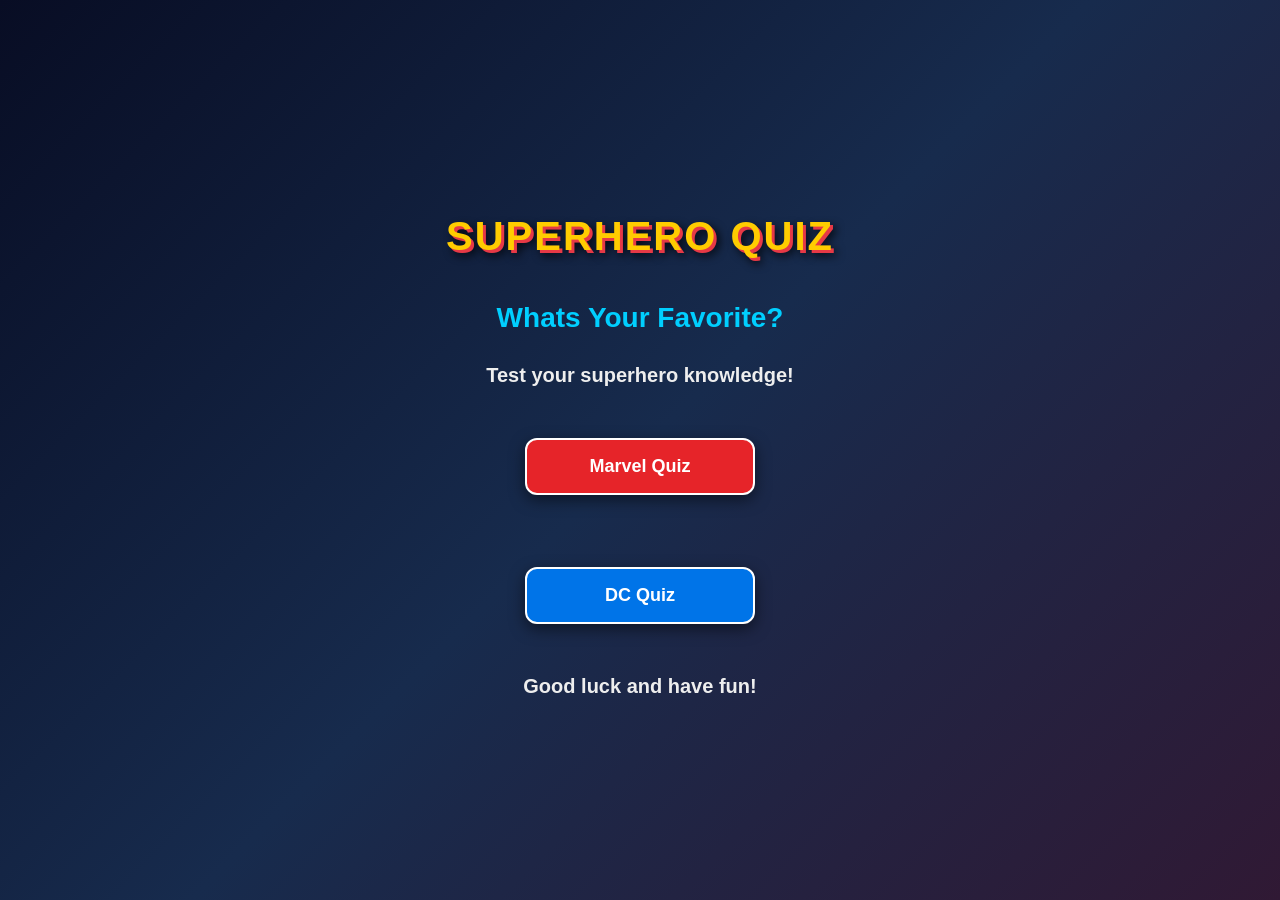
<file: index.html>
<!DOCTYPE html>
<html lang="en">
<head>
    <meta charset="UTF-8">
    <meta name="viewport" content="width=device-width, initial-scale=1.0">
    <link rel="stylesheet" href="style.css">
     <script src="script.js" defer></script>
    <title>The Ultimate Superhero Quiz</title>
</head>
<body>
    
</body>
</html>

<body>

    <h1> Superhero Quiz </h1>

    <h2>Whats Your Favorite?</h2>

    <p>Test your superhero knowledge!</p>

 <br>

    <a href="marvel.html">
            <button id="marvel">Marvel Quiz</button>
    </a>

      <br><br>

    <a href="dc.html">
            <button id="dc"> DC Quiz</button>
    </a>

<br>

     <p>Good luck and have fun!</p>
    

</body>
</html>
</file>
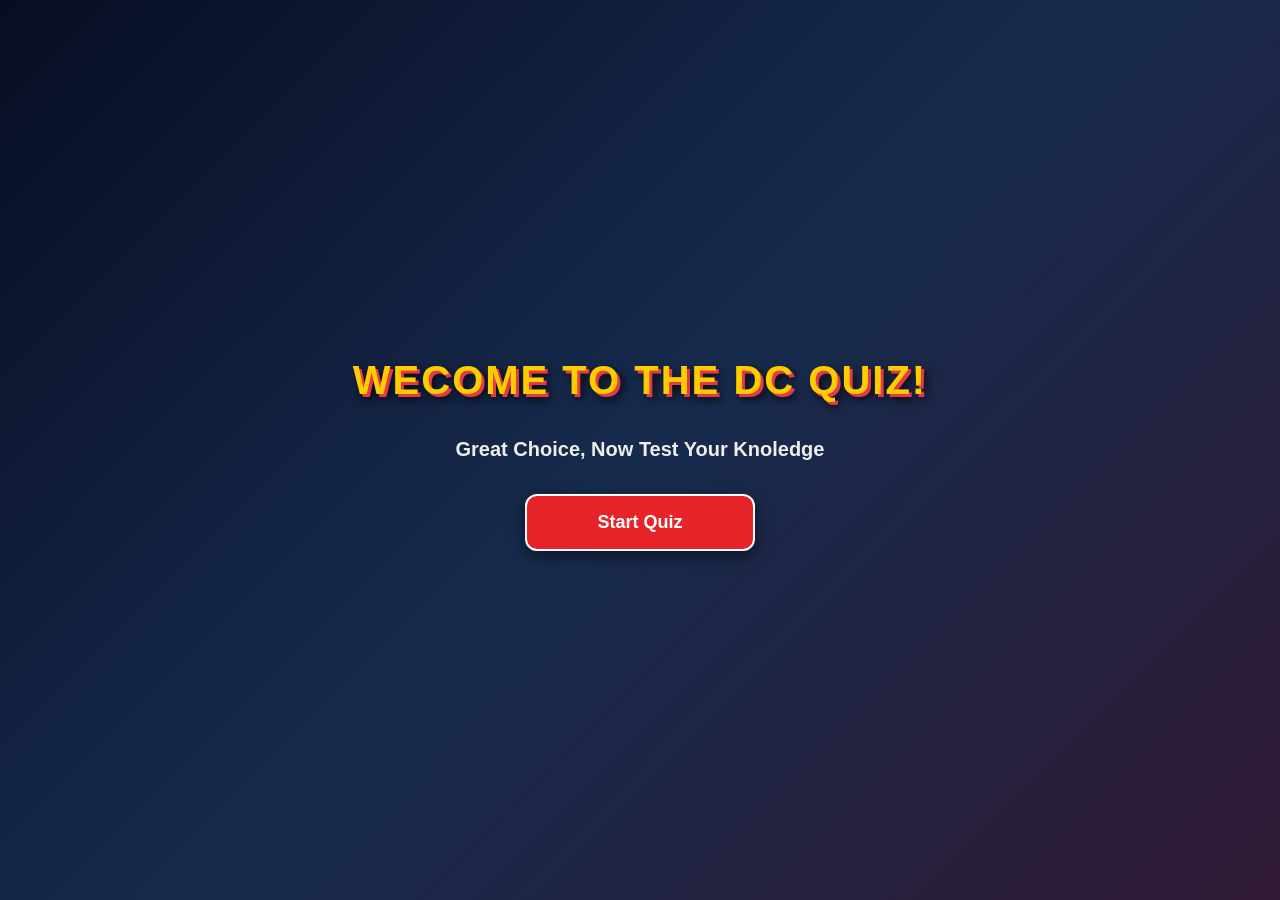
<file: dc.html>
<!DOCTYPE html>
<html lang="en">
<head>
    <meta charset="UTF-8">
    <meta name="viewport" content="width=device-width, initial-scale=1.0">
    <link rel="stylesheet" href="style.css">
     <script src="script.js" defer></script>
    <title>DC Quiz</title>
</head>

<body>
    <h1>Wecome To The Dc Quiz!</h1>
    <p>Great Choice, Now Test Your Knoledge</p>
    
    <a href="dc1.html">
    <button onclick="startQuiz()">Start Quiz</button>
</a>
    
</body>
</file>
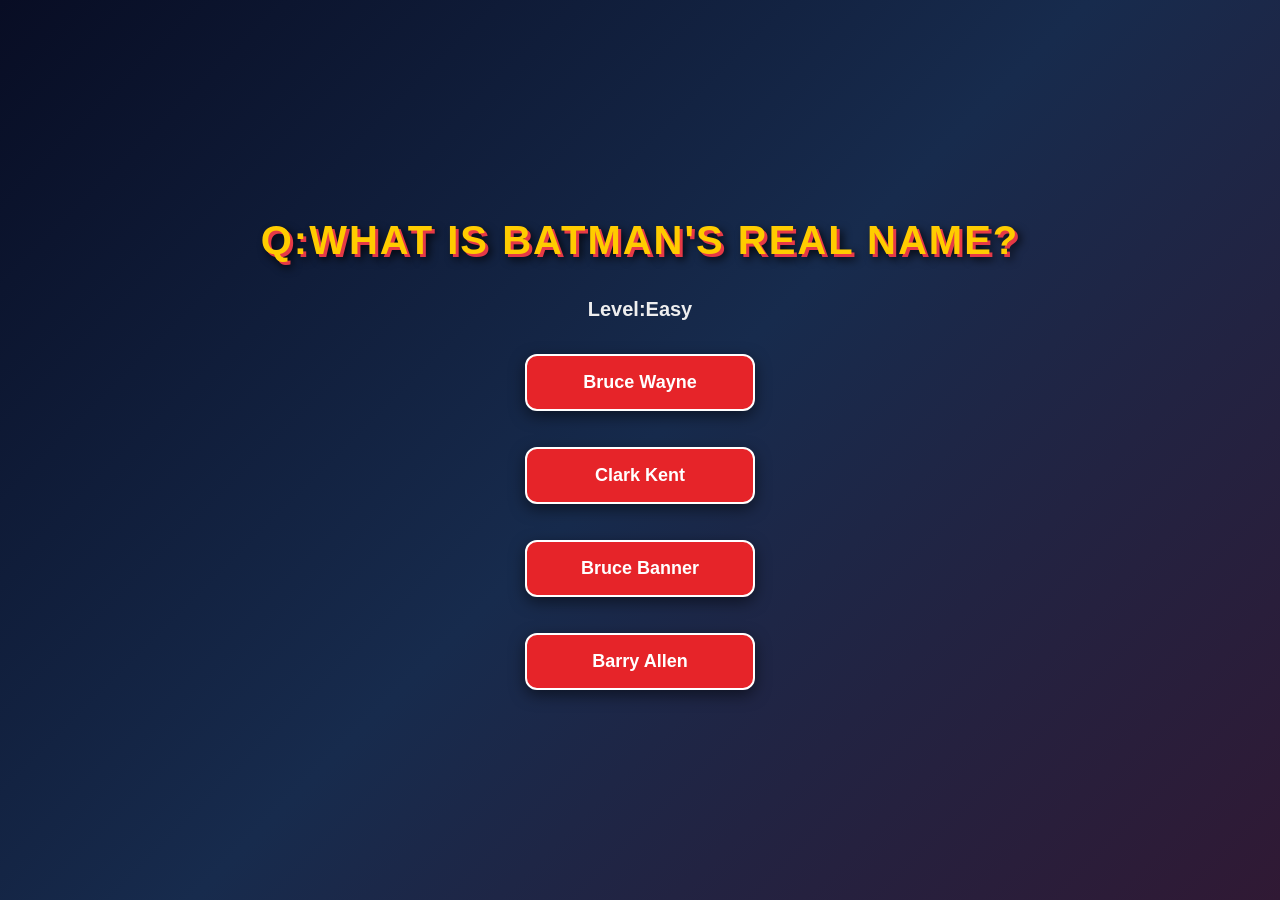
<file: dc1.html>
<!DOCTYPE html>
<html lang="en">
<head>
    <meta charset="UTF-8">
    <meta name="viewport" content="width=device-width, initial-scale=1.0">
    <link rel="stylesheet" href="style.css">
     <script src="script.js" defer></script>
    <title>DC Quiz</title>
</head>

<body>
    <h1>Q:What is Batman's real name?</h1>
    <p>Level:Easy</p>
    
    <a href="dc2.html"><button onclick="correctAnswer()">Bruce Wayne</button></a>
    
    <a href="dc2.html"><button onclick="wrongAnswer()">Clark Kent</button></a>
    
    <a href="dc2.html"><Button onclick="wrongAnswer(0)">Bruce Banner</Button></a>
   
    <a href="dc2.html"><button onclick="wrongAnswer()">Barry Allen</button>      
</body>
</file>
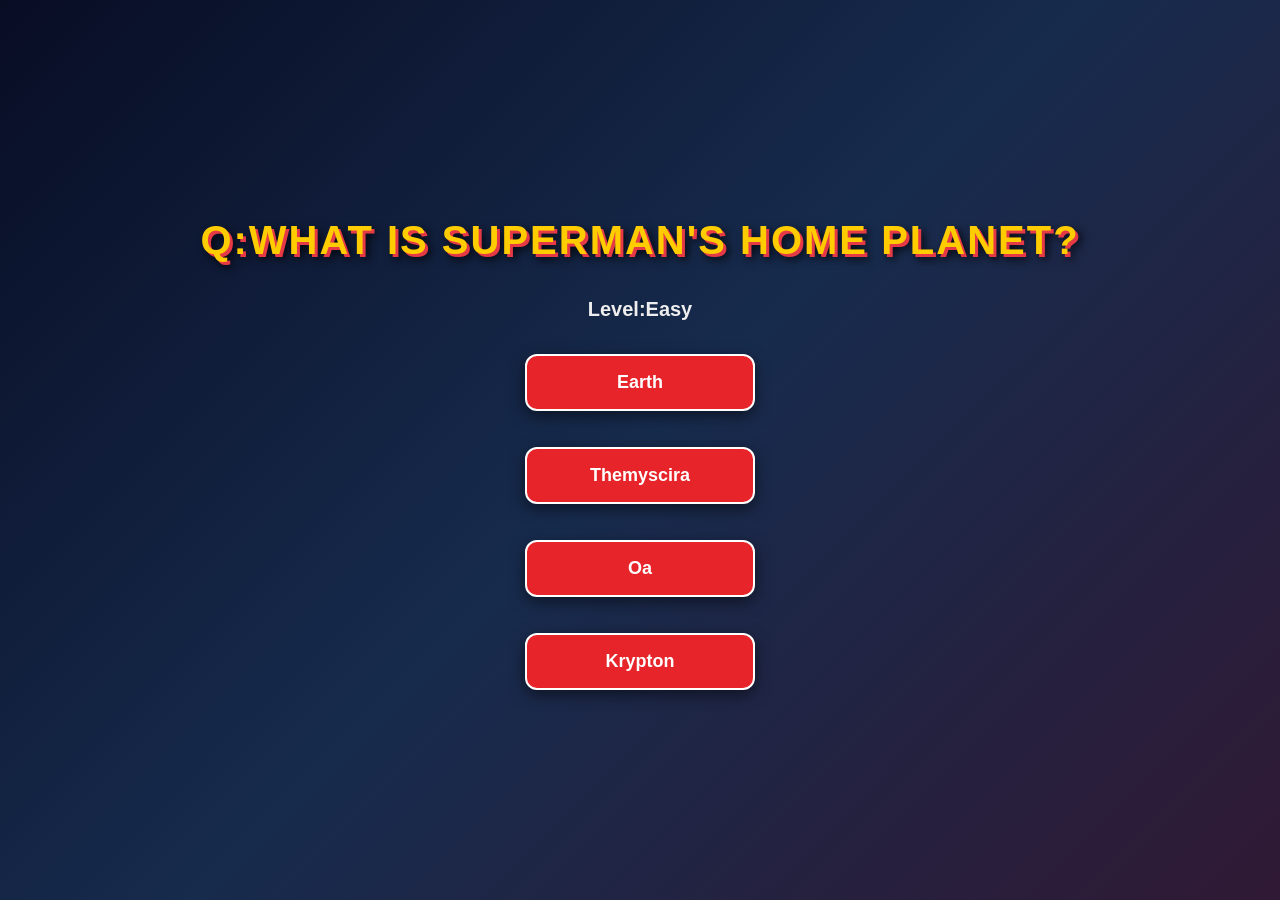
<file: dc2.html>
<!DOCTYPE html>
<html lang="en">
<head>
    <meta charset="UTF-8">
    <meta name="viewport" content="width=device-width, initial-scale=1.0">
    <link rel="stylesheet" href="style.css">
     <script src="script.js" defer></script>
    <title>DC Quiz</title>
</head>

<body>
    <h1>Q:What is Superman's home planet?</h1>
    <p>Level:Easy</p>
    
    <a href="dc3.html"> <button onclick="wrongAnswer()">Earth</button></a>
    
    <a href="dc3.html"><button onclick="wrongAnswer()">Themyscira</button></a>     
   
    <a href="dc3.html"><button onclick="wrongAnswer()">Oa</button></a>
  
    <a href="dc3.html"><button onclick="correctAnswer()">Krypton</button></a>
</body>
</file>
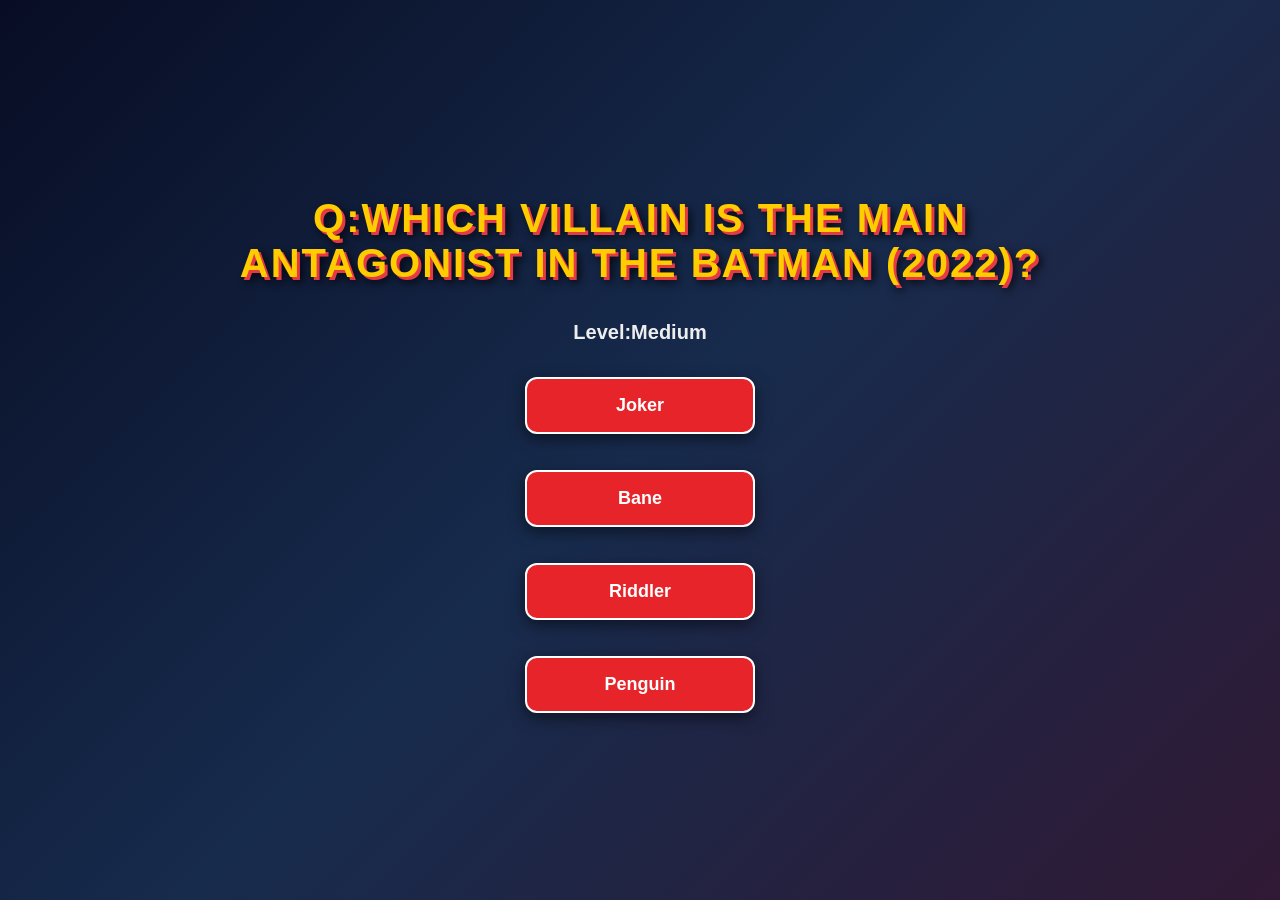
<file: dc3.html>
<!DOCTYPE html>
<html lang="en">
<head>
    <meta charset="UTF-8">
    <meta name="viewport" content="width=device-width, initial-scale=1.0">
    <link rel="stylesheet" href="style.css">
     <script src="script.js" defer></script>
    <title>MCU Quiz</title>
</head>

<body>
    <h1>Q:Which villain is the main antagonist in The Batman (2022)?</h1>
    <p>Level:Medium</p>
    
    <a href="dc4.html"> <button onclick="wrongAnswer()">Joker</button></a>
    
    <a href="dc4.html"><button onclick="wrongAnswer()">Bane</button></a>
    
    <a href="dc4.html"><button onclick="correctAnswer()">Riddler</button></a>
    
    <a href="dc4.html"><button onclick="wrongAnswer()">Penguin</button></a>
</body>
</file>
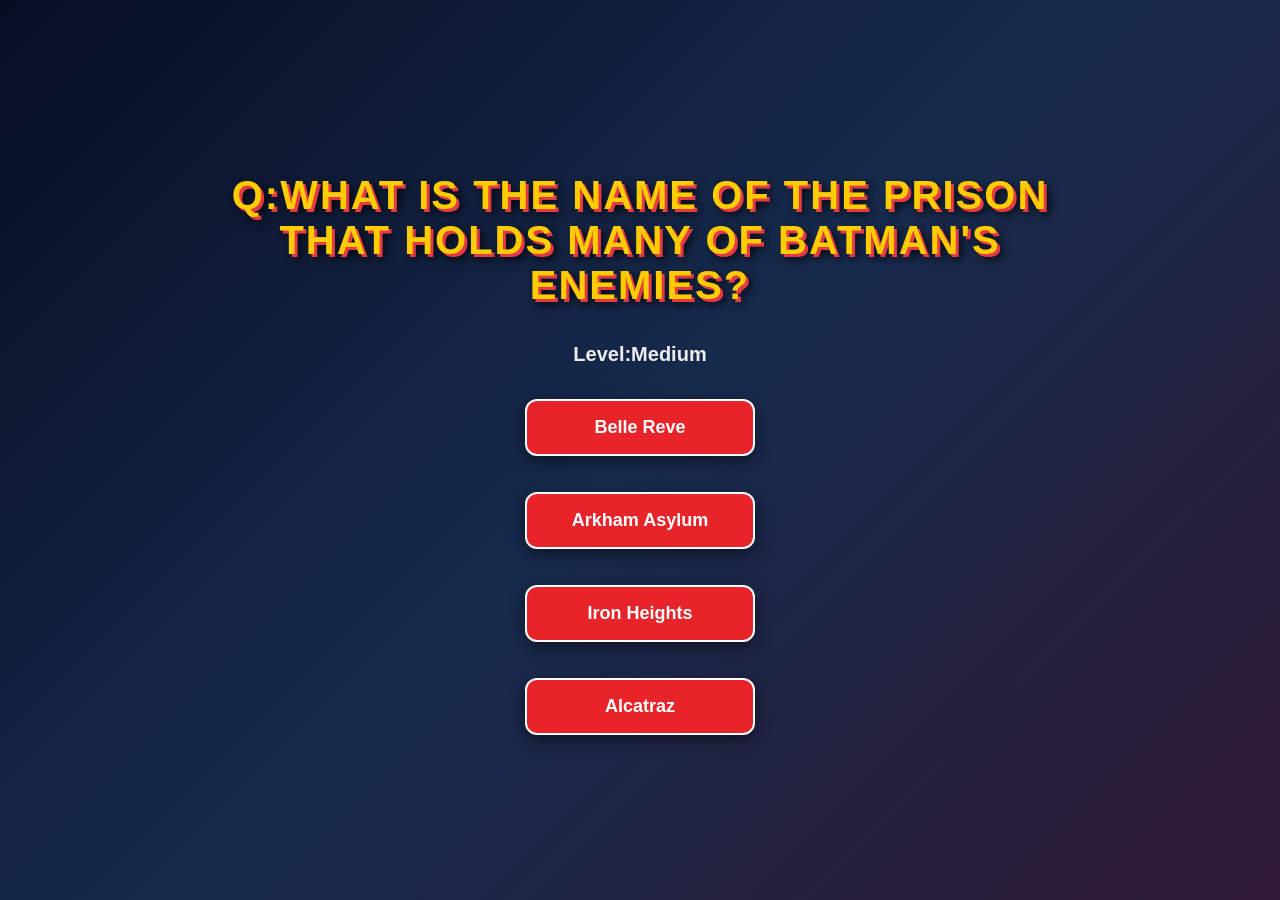
<file: dc4.html>
<!DOCTYPE html>
<html lang="en">
<head>
    <meta charset="UTF-8">
    <meta name="viewport" content="width=device-width, initial-scale=1.0">
    <link rel="stylesheet" href="style.css">
     <script src="script.js" defer></script>
    <title>MCU Quiz</title>
</head>

<body>
    <h1>Q:What is the name of the prison that holds many of Batman's enemies?</h1>
    <p>Level:Medium</p>
    
    <a href="dc5.html"><button onclick="wrongAnswer()">Belle Reve</button></a>
    
    <a href="dc5.html"><button onclick="correctAnswer()">Arkham Asylum</button></a>
    
    <a href="dc5.html"><button onclick="wrongAnswer()">Iron Heights</button></a>
    
    <a href="dc5.html"><button onclick="wrongAnswer()">Alcatraz</button></a>
    
</body>
</file>
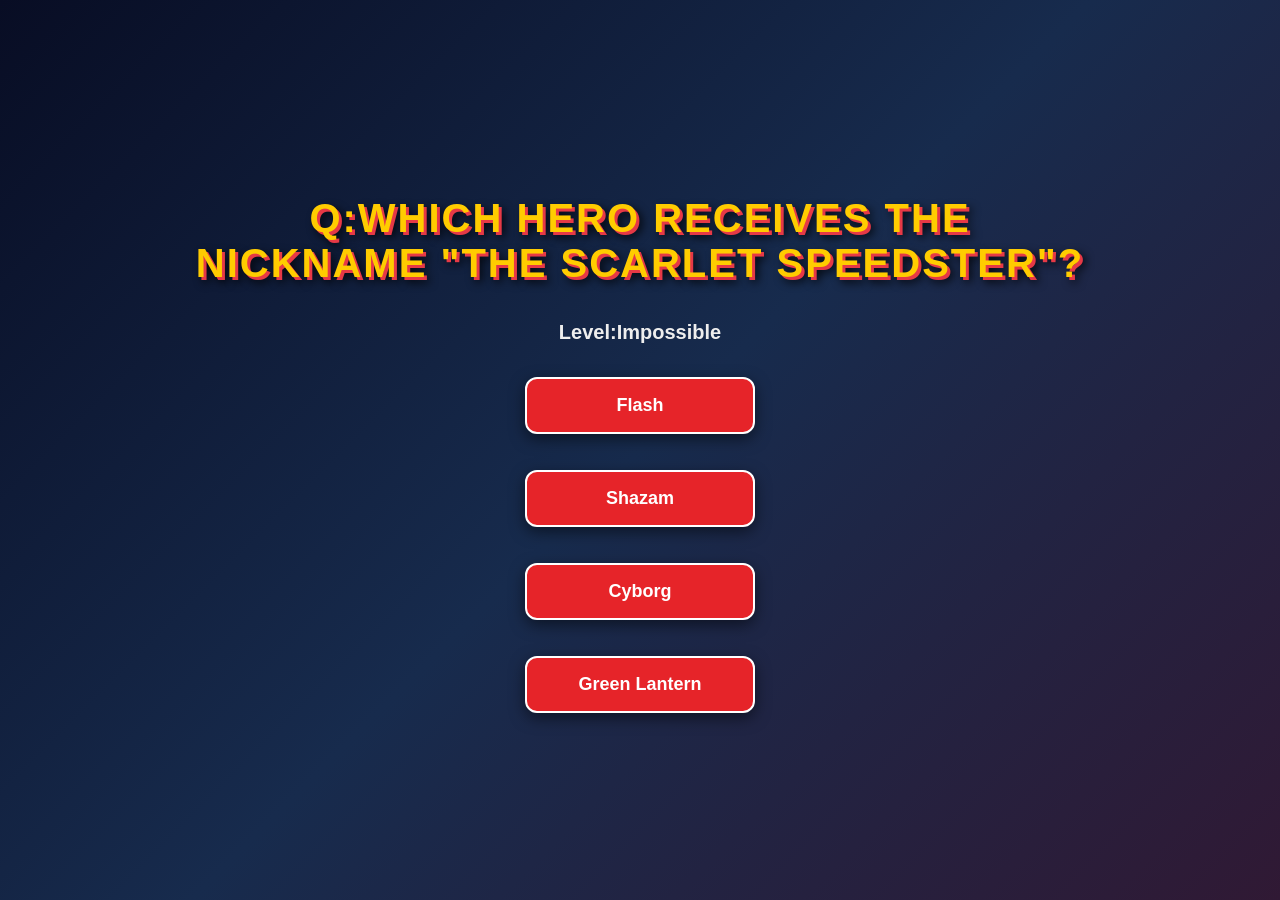
<file: dc5.html>
<!DOCTYPE html>
<html lang="en">
<head>
    <meta charset="UTF-8">
    <meta name="viewport" content="width=device-width, initial-scale=1.0">
    <link rel="stylesheet" href="style.css">
     <script src="script.js" defer></script>
    <title>MCU Quiz</title>
</head>

<body>
    <h1>Q:Which hero receives the nickname "The Scarlet Speedster"?</h1>
    <p>Level:Impossible</p>
    

     <a href="end.html"><button onclick="correctAnswer()">Flash</button></a>
    
     <a href="end.html"><button onclick="wrongAnswer()">Shazam</button></a>
     
     <a href="end.html"><button onclick="wrongAnswer()">Cyborg</button></a>  
    
     <a href="end.html"><button onclick="wrongAnswer()">Green Lantern</button></a>
</body>
</file>
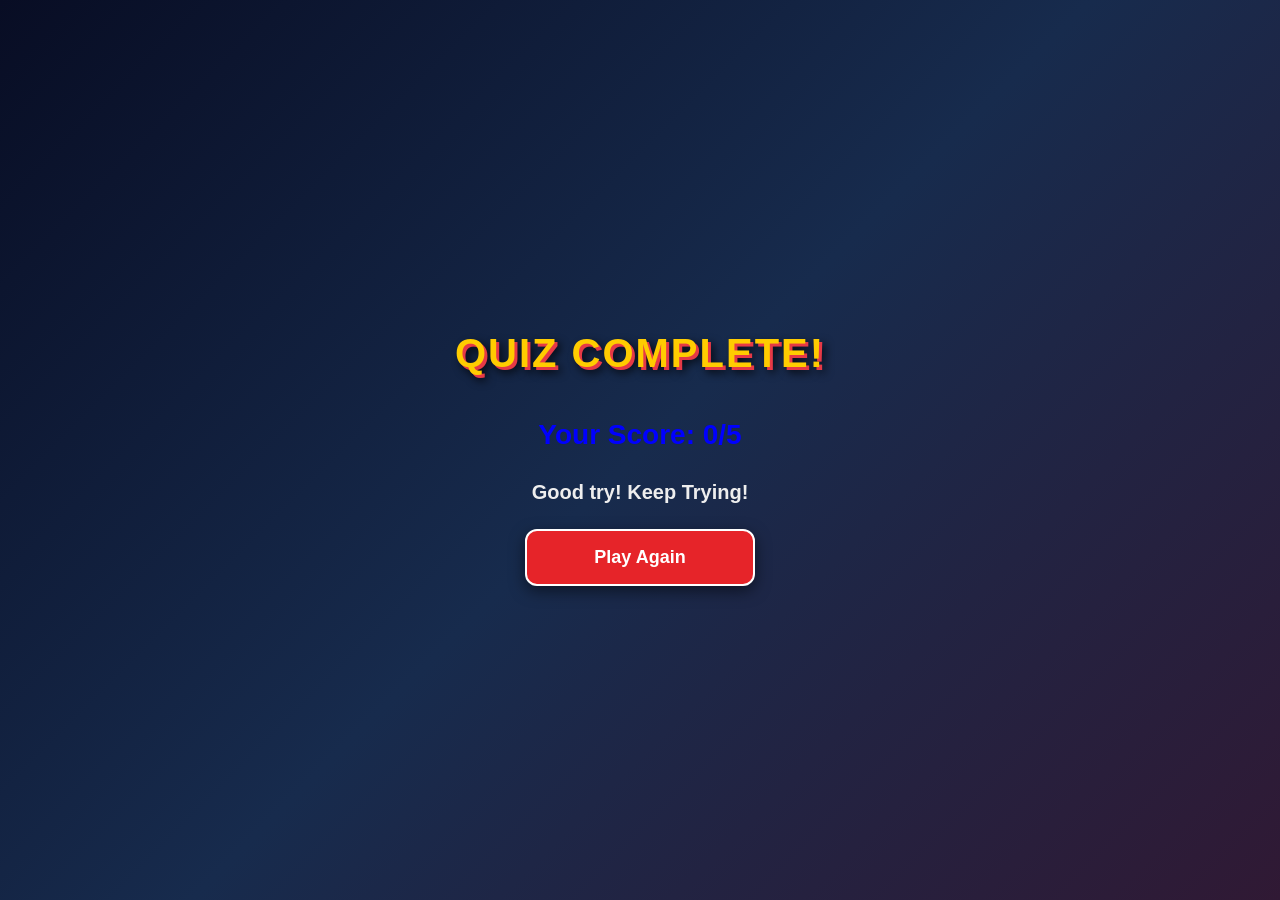
<file: end.html>
<!DOCTYPE html>
<html lang="en">
<head>
    <meta charset="UTF-8">
    <meta name="viewport" content="width=device-width, initial-scale=1.0">
    <link rel="stylesheet" href="style.css">
    <script src="script.js" defer></script>
    <title>Quiz Finished!</title>
</head>

<body>

    <h1>Quiz Complete!</h1>

    <h2 id="score">Your Score: 0/5</h2>

    <p id="message">Great job completing the quiz!</p>

    <button onclick="playAgain()">Play Again</button>


</body>
</html>
</file>
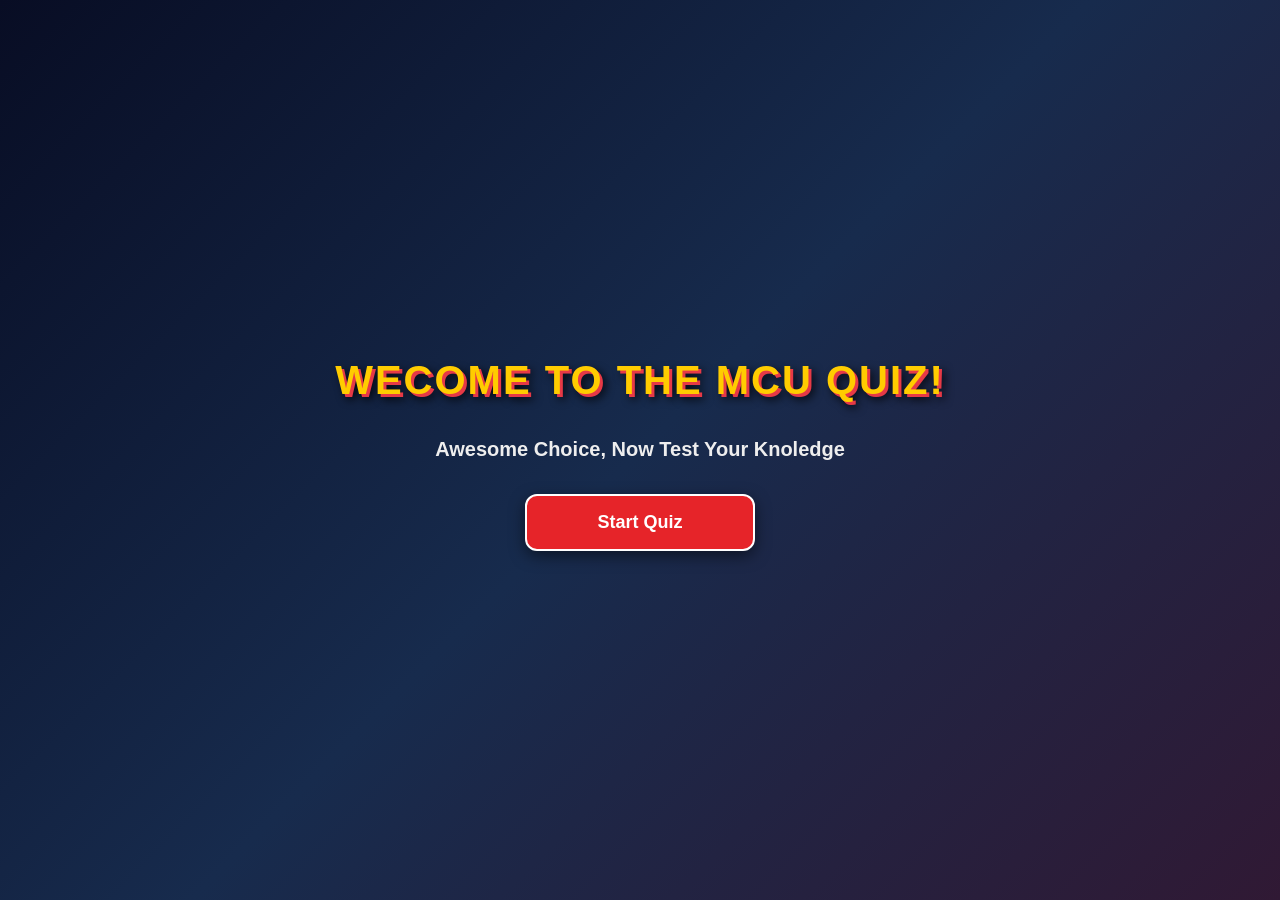
<file: marvel.html>
<!DOCTYPE html>
<html lang="en">
<head>
    <meta charset="UTF-8">
    <meta name="viewport" content="width=device-width, initial-scale=1.0">
    <link rel="stylesheet" href="style.css">
     <script src="script.js" defer></script>
    <title>MCU Quiz</title>
</head>

<body>
    <h1>Wecome To The MCU Quiz!</h1>
    <p>Awesome Choice, Now Test Your Knoledge</p>
    
    <a href="mcu1.html">
    <button onclick="startQuiz()">Start Quiz</button>
</a>
    
</body>
</file>
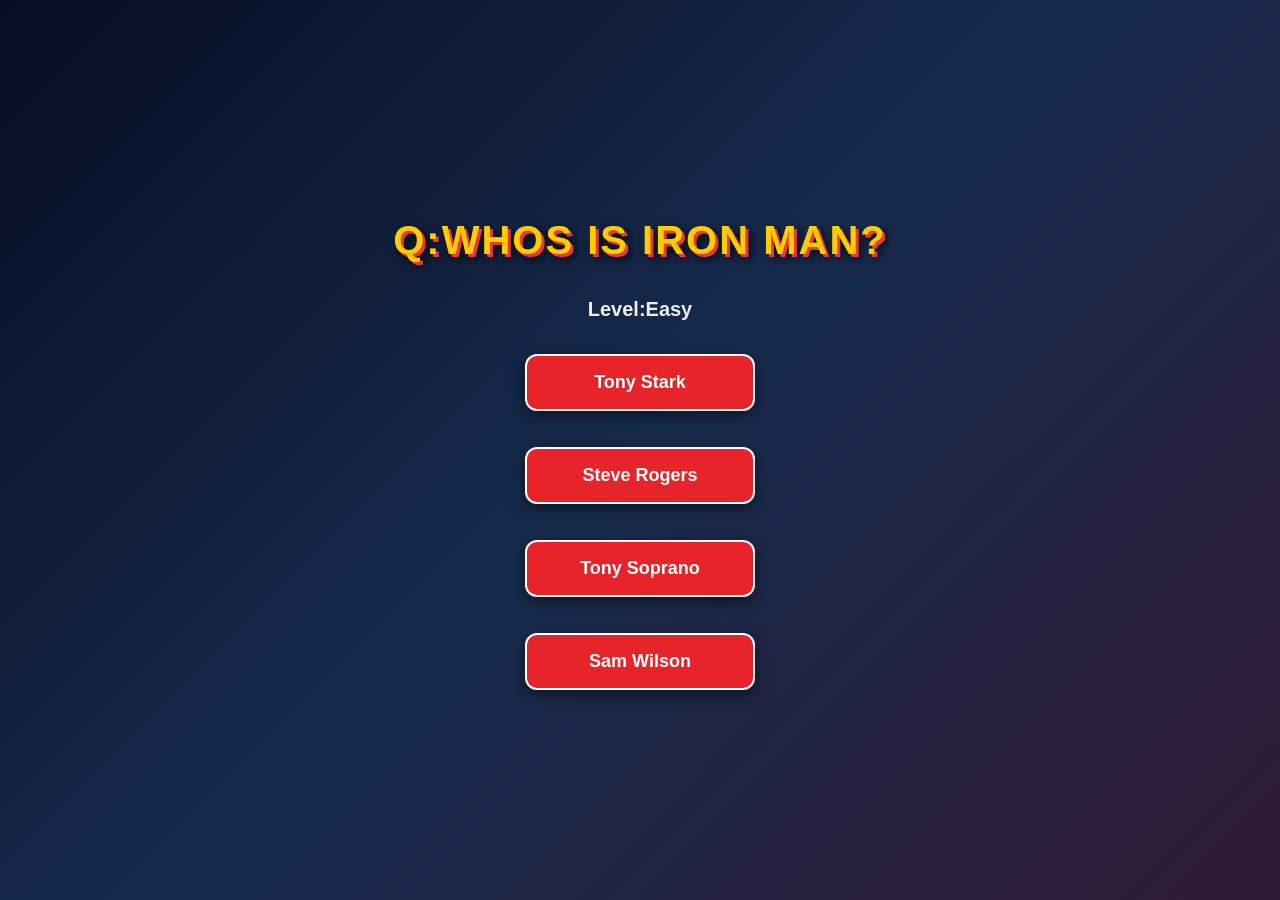
<file: mcu1.html>
<!DOCTYPE html>
<html lang="en">
<head>
    <meta charset="UTF-8">
    <meta name="viewport" content="width=device-width, initial-scale=1.0">
    <link rel="stylesheet" href="style.css">
     <script src="script.js" defer></script>
    <title>MCU Quiz</title>
</head>

<body>
    <h1>Q:Whos is Iron Man?</h1>
    <p>Level:Easy</p>
    
    <a href="mcu2.html"><button onclick="correctAnswer()">Tony Stark</button></a>
    
    <a href="mcu2.html"><button onclick="wrongAnswer()">Steve Rogers</button></a>
     
    <a href="mcu2.html"><button onclick="wrongAnswer()">Tony Soprano</button></a>
   
    <a href="mcu2.html"><button onclick="wrongAnswer()">Sam Wilson</button></a>
</body>
</file>
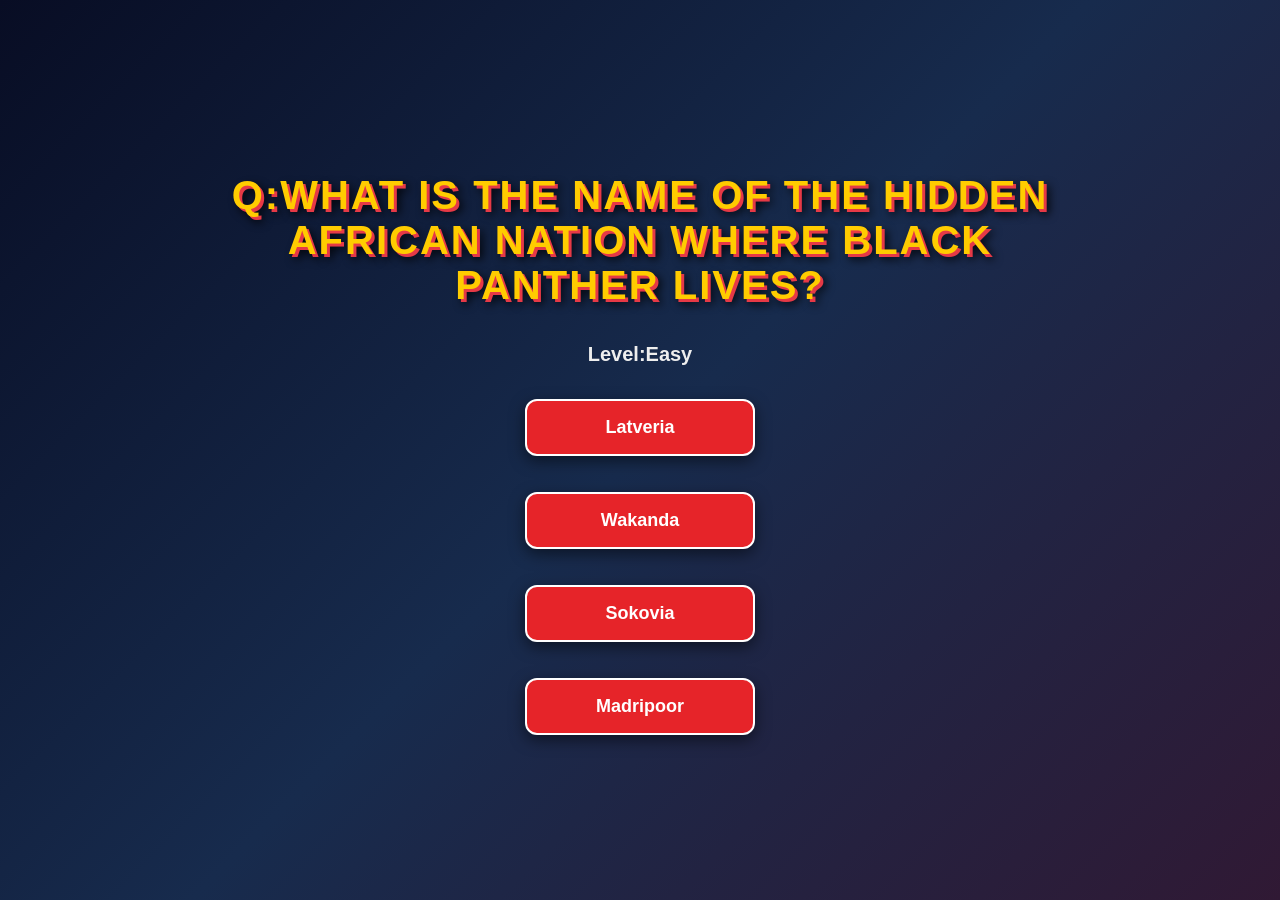
<file: mcu2.html>
<!DOCTYPE html>
<html lang="en">
<head>
    <meta charset="UTF-8">
    <meta name="viewport" content="width=device-width, initial-scale=1.0">
    <link rel="stylesheet" href="style.css">
     <script src="script.js" defer></script>
    <title>MCU Quiz</title>
</head>

<body>
    <h1>Q:What is the name of the hidden African nation where Black Panther lives?</h1>
    <p>Level:Easy</p>
    
    <a href="mcu3.html"><button onclick="wrongAnswer()">Latveria</button></a>
    
    <a href="mcu3.html"><button onclick="correctAnswer()">Wakanda</button></a>
    
    <a href="mcu3.html"><button onclick="wrongAnswer()">Sokovia</button></a>

    <a href="mcu3.html"><button onclick="wrongAnswer()">Madripoor</button></a>
</body>
</file>
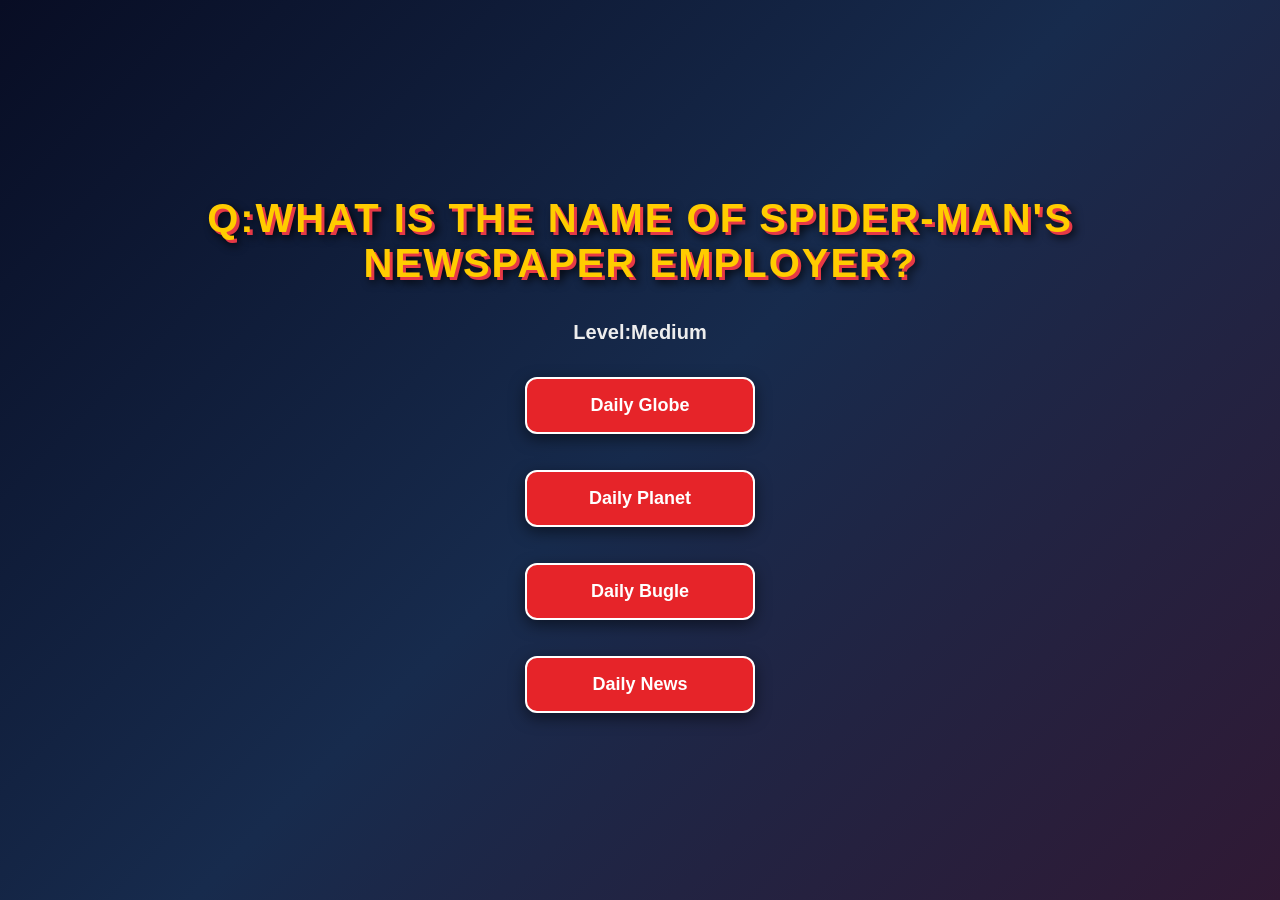
<file: mcu3.html>
<!DOCTYPE html>
<html lang="en">
<head>
    <meta charset="UTF-8">
    <meta name="viewport" content="width=device-width, initial-scale=1.0">
    <link rel="stylesheet" href="style.css">
     <script src="script.js" defer></script>
    <title>MCU Quiz</title>
</head>

<body>
    <h1>Q:What is the name of Spider-Man's newspaper employer?</h1>
    <p>Level:Medium</p>
    
    <a href="mcu4.html"><button onclick="wrongAnswer()">Daily Globe</button></a>
    
    <a href="mcu4.html"><button onclick="wrongAnswer()">Daily Planet</button></a>
    
     <a href="mcu4.html"><button onclick="correctAnswer()">Daily Bugle</button></a>
    
     <a href="mcu4.html"><button onclick="wrongAnswer()">Daily News</button></a>
</body>
</file>
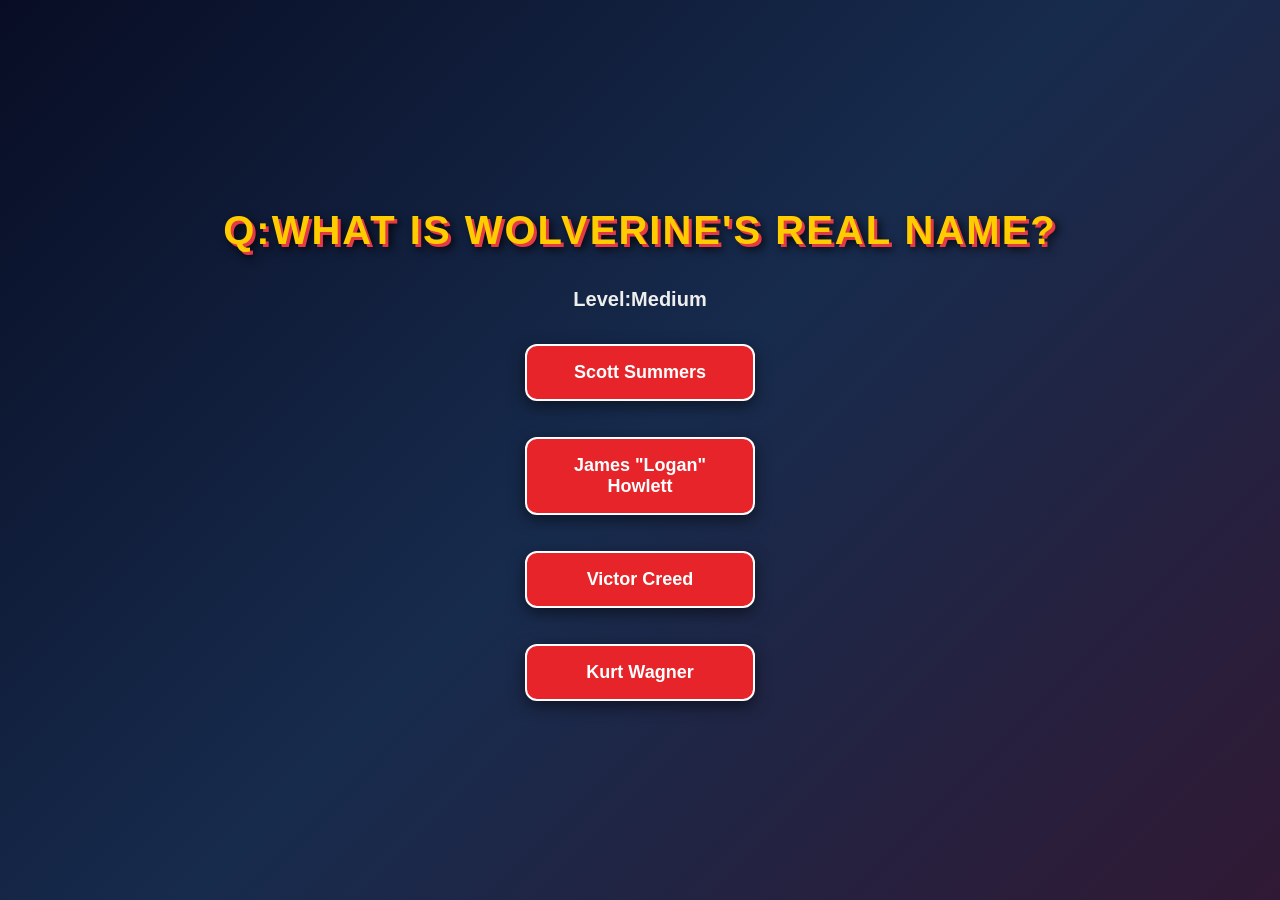
<file: mcu4.html>
<!DOCTYPE html>
<html lang="en">
<head>
    <meta charset="UTF-8">
    <meta name="viewport" content="width=device-width, initial-scale=1.0">
    <link rel="stylesheet" href="style.css">
     <script src="script.js" defer></script>
    <title>MCU Quiz</title>
</head>

<body>
    <h1>Q:What is Wolverine's real name?</h1>
    <p>Level:Medium</p>
    
    <a href="mcu5.html"><button onclick="wrongAnswer()">Scott Summers</button></a>
    
    <a href="mcu5.html"><button onclick="correctAnswer()">James "Logan" Howlett</button></a>
    
    <a href="mcu5.html"><button onclick="wrongAnswer()">Victor Creed</button></a>
    
    <a href="mcu5.html"><button onclick="wrongAnswer()">Kurt Wagner</button></a>
</body>
</file>
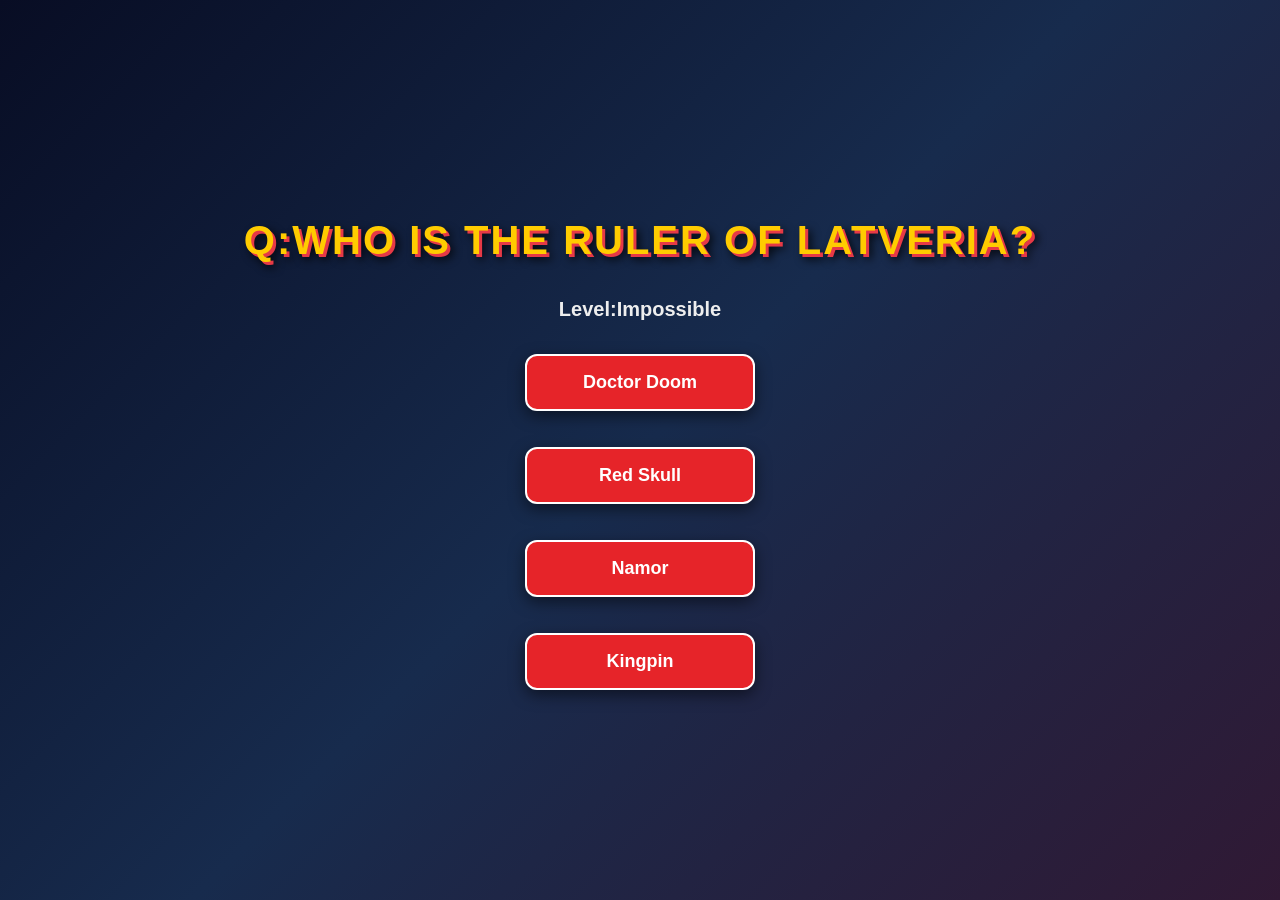
<file: mcu5.html>
<!DOCTYPE html>
<html lang="en">
<head>
    <meta charset="UTF-8">
    <meta name="viewport" content="width=device-width, initial-scale=1.0">
    <link rel="stylesheet" href="style.css">
    <script src="script.js" defer></script>
    <title>MCU Quiz</title>
</head>

<body>
    <h1>Q:Who is the ruler of Latveria?</h1>
    <p>Level:Impossible</p>
    

     <a href="end.html"><button onclick="correctAnswer()">Doctor Doom</button></a>
   
     <a href="end.html"><button onclick="wrongAnswer()">Red Skull</button></a>
        
    <a href="end.html"><button onclick="wrongAnswer()">Namor</button></a>
        
    <a href="end.html"><button onclick="wrongAnswer()">Kingpin</button></a>
</body>
</file>
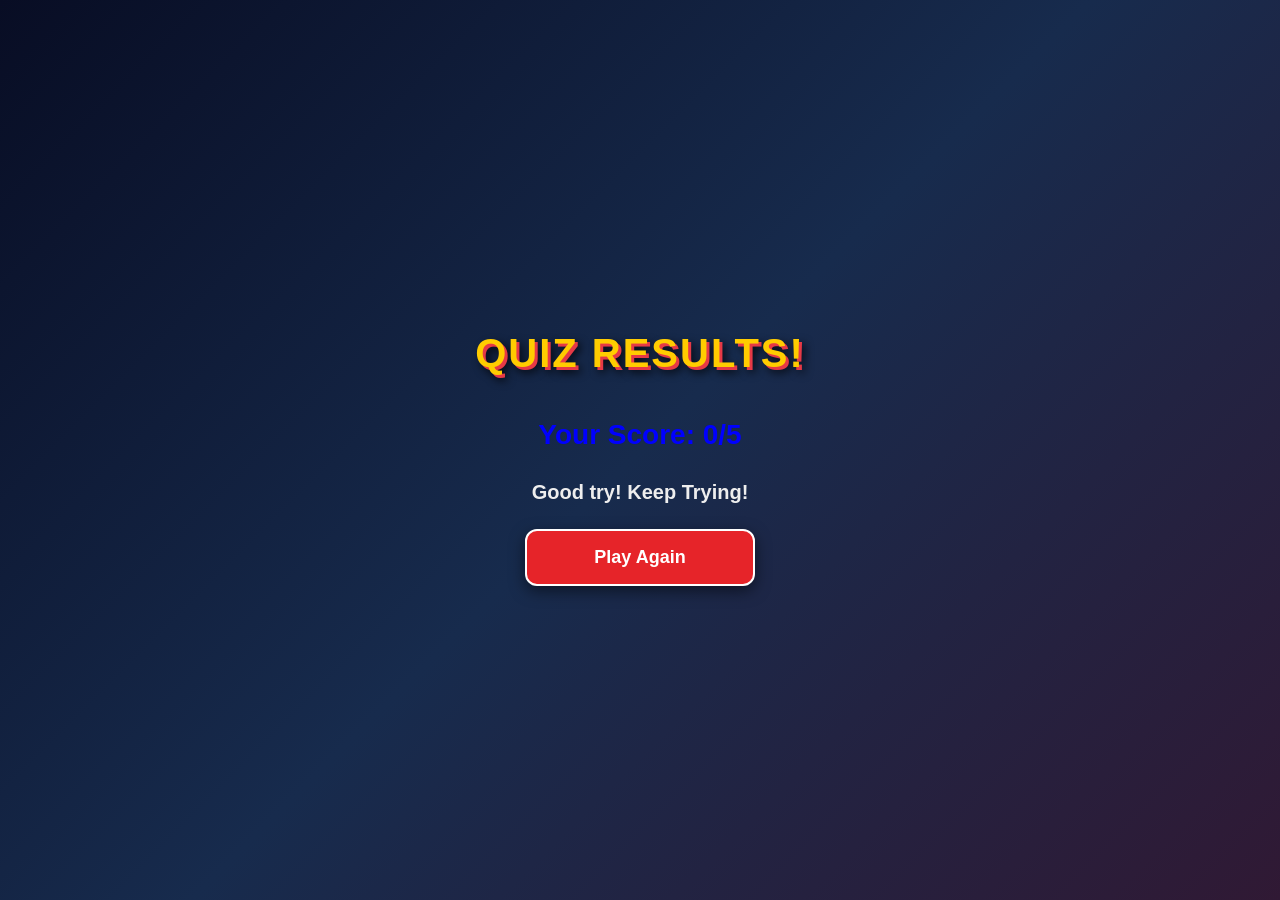
<file: results.html>
<!DOCTYPE html>
<html lang="en">
<head>
    <meta charset="UTF-8">
    <meta name="viewport" content="width=device-width, initial-scale=1.0">
    <link rel="stylesheet" href="style.css">
    <script src="script.js" defer></script>
    <title>Quiz Results</title>
</head>

<body>

    <h1>Quiz Results!</h1>

    <h2 id="score"></h2>

    <p id="message"></p>

    <button onclick="playAgain()">Play Again</button>

</body>
</html>
</file>
<file: style.css>
* {
    box-sizing: border-box;
}

body {
    background: linear-gradient(135deg, #080d24, #172b4d, #301934);
    font-family: Arial, Helvetica, sans-serif;
    color: white;
    text-align: center;
    margin: 0;
    padding: 40px 20px;
    min-height: 100vh;

    display: flex;
    flex-direction: column;
    align-items: center;
    justify-content: center;
}

h1 {
    font-size: 40px;
    color: #ffcc00;
    text-transform: uppercase;
    letter-spacing: 2px;
    text-shadow: 3px 3px 0 #e63946,
                 5px 5px 10px black;
    max-width: 900px;
    margin-bottom: 20px;
}

h2 {
    font-size: 28px;
    color: #00cfff;
    margin-bottom: 15px;
}

p {
    font-size: 20px;
    color: #eeeeee;
    margin: 15px;
}


a {
    text-decoration: none;
    margin: 8px;
}


button {
    width: 230px;
    padding: 16px;
    margin: 10px;
    font-size: 18px;
    font-weight: bold;
    border: 2px solid white;
    border-radius: 12px;
    cursor: pointer;
    transition: 0.3s ease;
    background-color: #e62429;
    color: white;
    box-shadow: 0 5px 15px rgba(0, 0, 0, 0.5);
}


button:hover {
    background-color: #ffcc00;
    color: #080d24;
    transform: scale(1.08);
    box-shadow: 0 0 20px #ffcc00;
}


button:active {
    transform: scale(0.95);
}


#marvel {
    background-color: #e62429;
}

#dc {
    background-color: #0074e8;
}

p {
    font-weight: bold;
}

@media (max-width: 600px) {
    h1 {
        font-size: 28px;
    }

    h2 {
        font-size: 23px;
    }

    p {
        font-size: 17px;
    }

    button {
        width: 90%;
        max-width: 300px;
        font-size: 16px;
    }
}
</file>
